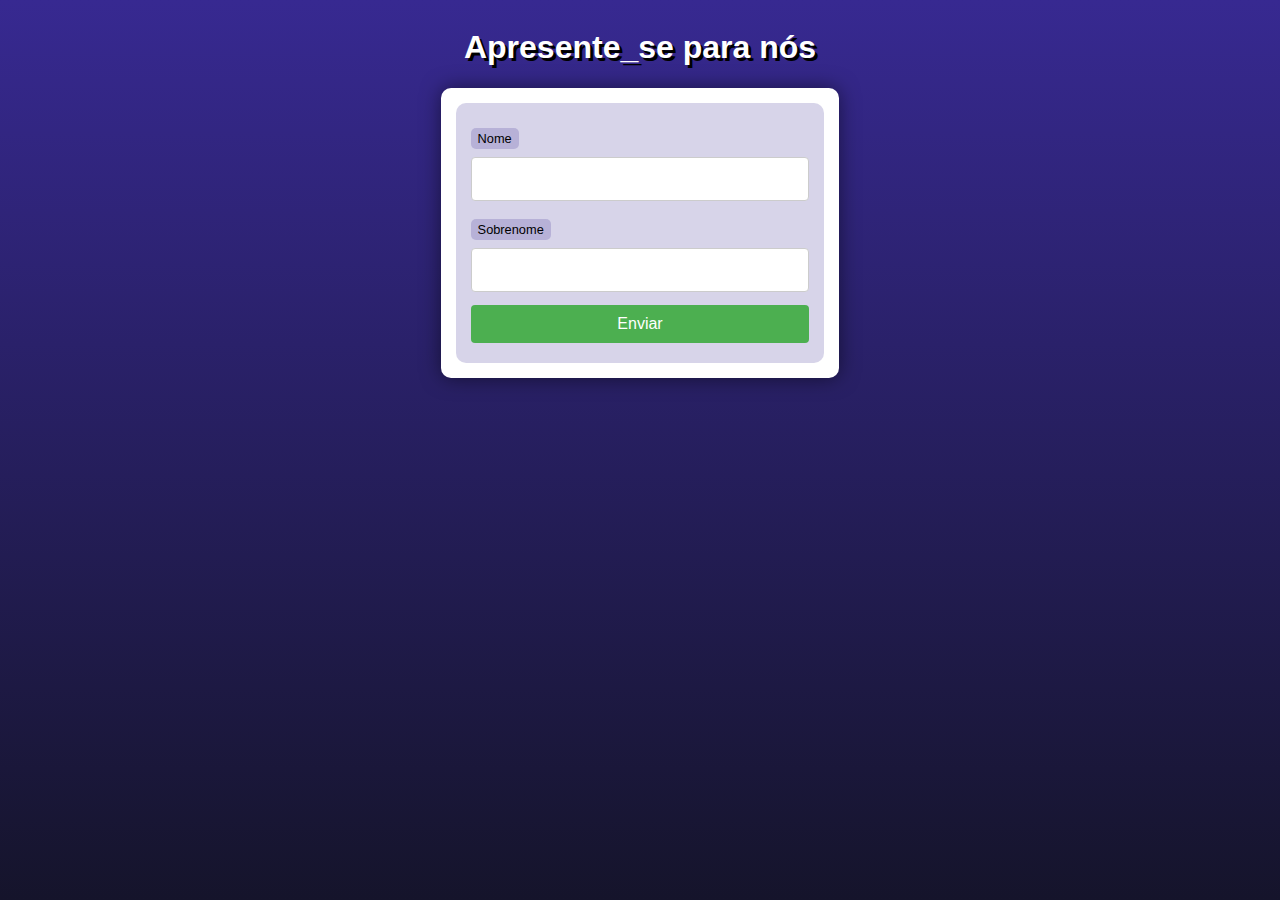
<file: Codigos/criando formularios + superGlobais/index.html>
<!DOCTYPE html>
<html lang="pt-br">
<head>
    <meta charset="UTF-8">
    <meta name="viewport" content="width=device-width, initial-scale=1.0">
    <title>Interação com formularios</title>
    <link rel="stylesheet" href="style.css">
</head>
<body>
    <header>
        <h1>Apresente_se para nós</h1>
    </header>
    <main>
        <form action="cad.php" method="get">
            <label for="nome">Nome</label>
            <input type="text" name="nome" id="idnome">

            <label for="sobrenome">Sobrenome</label>
            <input type="text" name="sobrenome" id="idsobrenome">

            <input type="submit" value="Enviar">
        </form>
    </main>
</body>
</html>
</file>
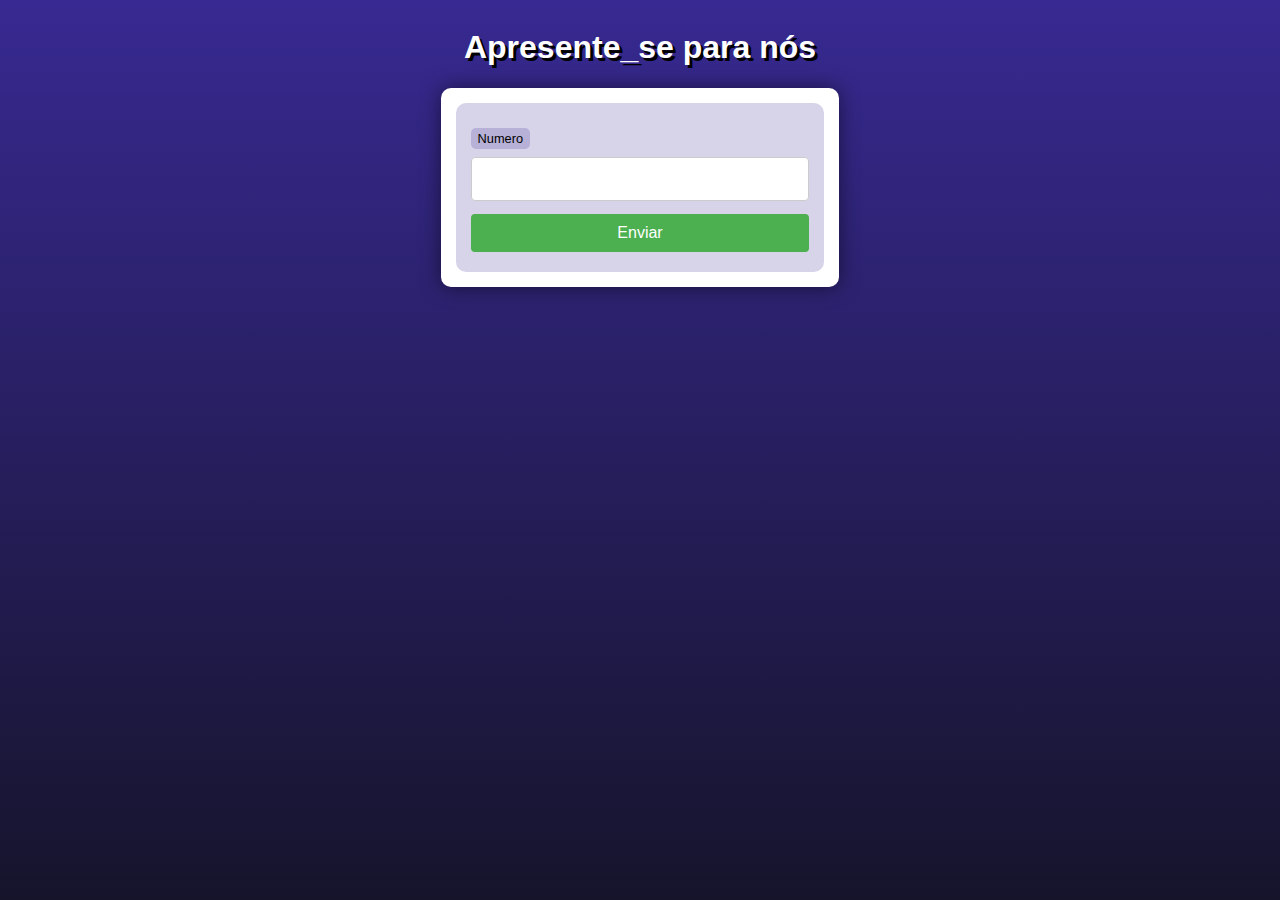
<file: Codigos/desafios/desafio1/index.html>
<!DOCTYPE html>
<html lang="pt-br">
<head>
    <meta charset="UTF-8">
    <meta name="viewport" content="width=device-width, initial-scale=1.0">
    <title>Interação com formularios</title>
    <link rel="stylesheet" href="style.css">
</head>
<body>
    <header>
        <h1>Apresente_se para nós</h1>
    </header>
    <main>
        <form action="resposta.php" method="get">
            <label for="numero">Numero</label>
            <input type="text" name="numero" required>

            <input type="submit" value="Enviar">
        </form>
    </main>
</body>
</html>
</file>
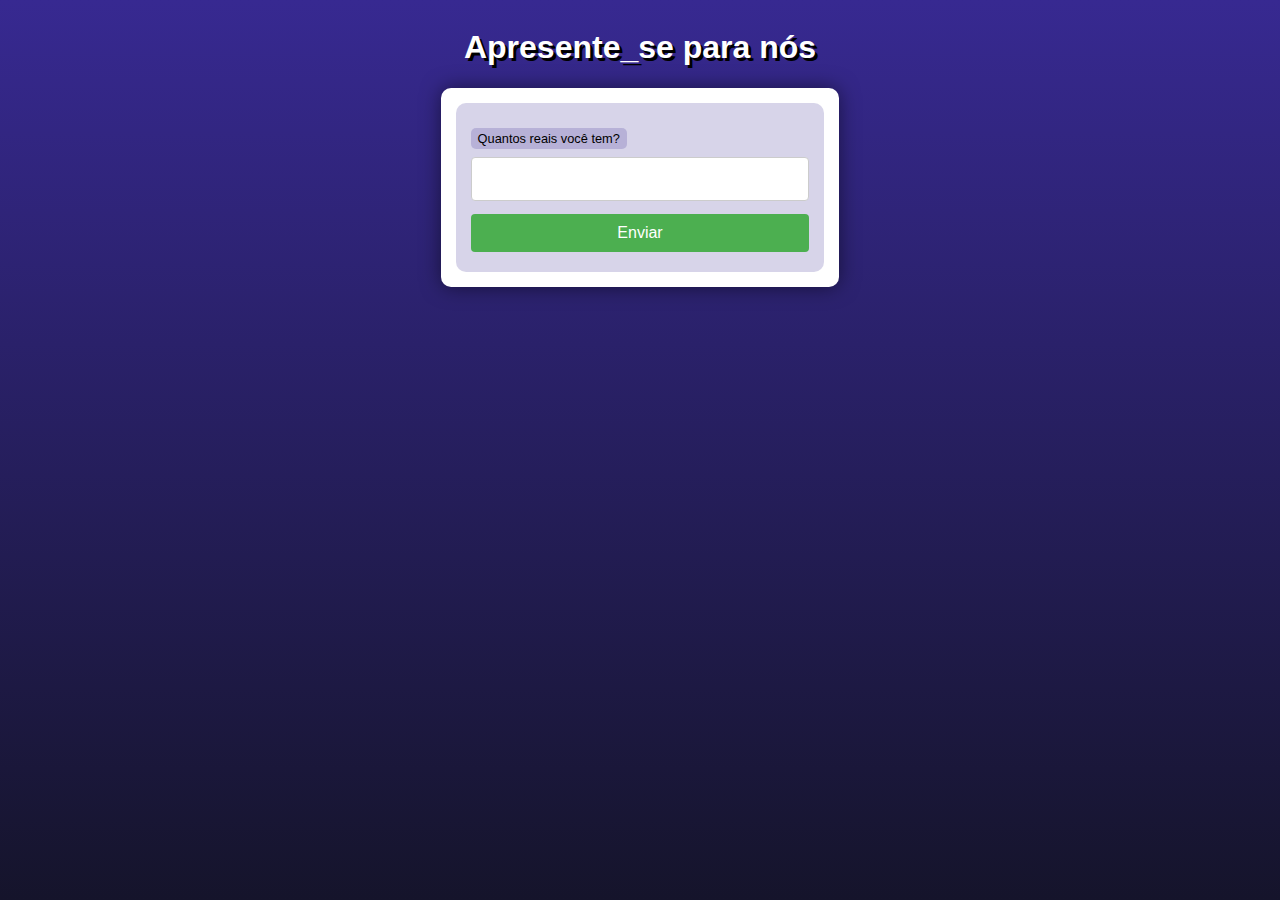
<file: Codigos/desafios/desafio3/index.html>
<!DOCTYPE html>
<html lang="pt-br">
<head>
    <meta charset="UTF-8">
    <meta name="viewport" content="width=device-width, initial-scale=1.0">
    <title>Interação com formularios</title>
    <link rel="stylesheet" href="style.css">
</head>
<body>
    <header>
        <h1>Apresente_se para nós</h1>
    </header>
    <main>
        <form action="converter.php" method="get">
            <label for="reais">Quantos reais você tem?</label>
            <input type="number" name="reais" required step="0.01">

            <input type="submit" value="Enviar">
        </form>
    </main>
</body>
</html>
</file>
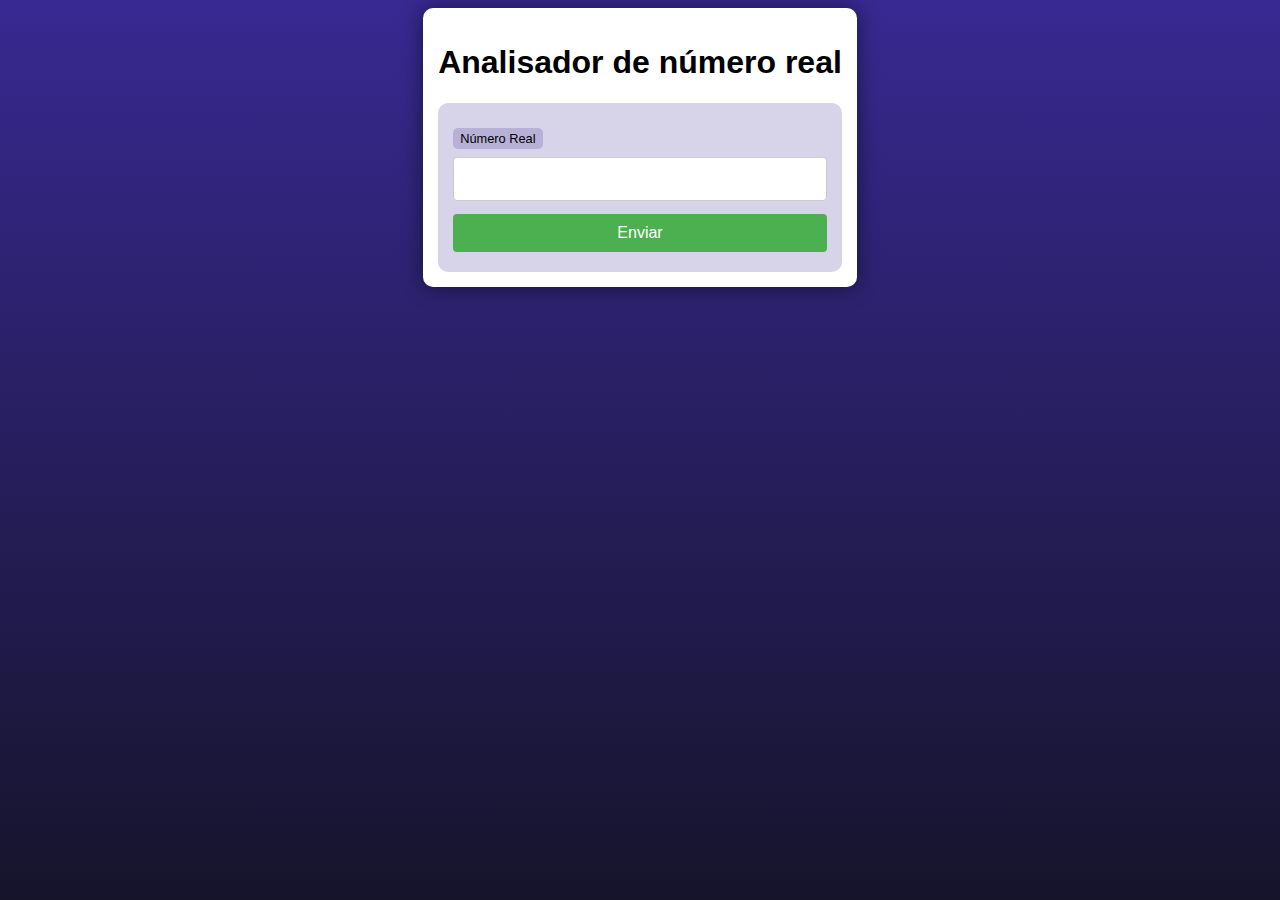
<file: Codigos/desafios/desafio4/index.html>
<!DOCTYPE html>
<html lang="pt-br">
<head>
    <meta charset="UTF-8">
    <meta name="viewport" content="width=device-width, initial-scale=1.0">
    <title>Numero real</title>
    <link rel="stylesheet" href="style.css">
</head>
<body>
    <main>
        <h1>Analisador de número real</h1>

        <form action="numeroreal.php" method="post">
            <label for="real">Número Real</label>
            <input type="number" name="real" required step="0.001">

            <input type="submit" value="Enviar">
        </form>
    </main>
</body>
</html>
</file>
<file: Codigos/criando formularios + superGlobais/style.css>
@charset "UTF-8";

* {
    font-family: Verdana, Geneva, Tahoma, sans-serif;
    box-sizing: border-box;
}

/* ELEMENTOS DA INTERFACE */

body {
    background-color: #15142b;
    background-image: linear-gradient(180deg, #372991, #15142b);
    background-repeat: no-repeat;
    background-position: center center;
    background-size: cover;
    background-attachment: fixed;

    display: flex;
    flex-direction: column;
    flex-wrap: nowrap;
    justify-content: center;
    align-items: center;
}

header, main, section, article {
    max-width: 700px;
}

header > h1 {
    color: white;
    text-shadow: 3px 3px 0px black;
}

main, section, article {
    background-color: white;
    padding: 15px;
    margin-bottom: 20px;
    border-radius: 10px;
    box-shadow: 0px 0px 20px rgba(0, 0, 0, 0.502);
}

footer {
    display: block;
    width: 100vw;
    background-color: #291f6c;
    color: white;
    text-align: center;
    margin-top: auto;
    padding: 5px;
}

p {
    text-align: justify;
    line-height: 1.5em;
}

h2, h3, h4 {
    color: #372991;
    margin: 0 0 10px 0;
}

a {
    color: #15142b;
    background-color: rgba(55, 41, 145, 0.1);
    padding: 0 3px;
    font-weight: 600;
    text-decoration: none;
    border-bottom: .5px dotted #372991;
}

a:hover {
    color: #372991;
    border-bottom: 1px solid #372991;
}

/* TABELAS E LISTAS */

table {
    min-width: 400px;
    border-spacing: 0px;
    border: 0.5px solid #372991;
    margin: 10px auto;
}

table th {
    background-color: #372991;
    color: white;
    padding: 5px;
    text-align: left;
}

table td {
    padding: 5px;
}

table tr {
    background-color: rgba(55, 41, 145, 0.05);
}

table tr:nth-child(odd) {
    background-color: rgba(55, 41, 145, 0.3);
}

table.divisao {
    border: 1px solid white;
}

table.divisao td {
    background-color: white;
    padding: 20px;
    text-align: center;
    font-size: 2.5em;
}

table.divisao  tr:nth-child(1) td:nth-child(2) {
    border-bottom: 3px solid black;
    border-left: 3px solid black;
}

table.divisao tr:nth-child(2) td:nth-child(2) {
    border-left: 3px solid black;
}

table.divisao tr:nth-child(2) td:nth-child(1) {
    text-decoration: underline;
}

ul > li::marker {
    color: #372991;
}

/* ELEMENTOS DE FORMULÁRIO */

form {
    background-color: rgba(55, 41, 145, 0.2);
    padding: 15px;
    border-radius: 10px;
}

form label {
    display: block;
    width: fit-content;
    font-size: 0.8em;
    font-weight: 100;
    background-color: rgba(55, 41, 145, 0.2);
    padding: 3px 7px;
    margin-top: 10px;
    margin-bottom: 0px;
    border-radius: 5px;
}

input[type=text], [type=number], select, input[type=date], input[type=date], input[type=datetime], input[type=email], input[type=month], input[type=password], input[type=range], input[type=tel], input[type=time], input[type=week] {
    width: 100%;
    padding: 12px 20px;
    font-size: 1em;
    margin: 8px 0;
    display: inline-block;
    border: 1px solid #ccc;
    border-radius: 4px;
    box-sizing: border-box;
}
  
input[type=submit] {
    width: 100%;
    background-color: #4CAF50;
    font-size: 1em;
    color: white;
    padding: 10px 20px;
    margin: 5px 0;
    border: none;
    border-radius: 4px;
    cursor: pointer;
}
  
input[type=submit]:hover {
    background-color: #45a049;
}

input[type=reset] {
    width: 100%;
    background-color: #eb9903;
    font-size: 1em;
    color: white;
    padding: 10px 20px;
    margin: 5px 0;
    border: none;
    border-radius: 4px;
    cursor: pointer;
}

input[type=reset]:hover {
    background-color: #c27013;
}

input[type=button], button {
    width: 100%;
    background-color: #372991;
    font-size: 1em;
    color: white;
    padding: 10px 20px;
    margin: 5px 0;
    border: none;
    border-radius: 4px;
    cursor: pointer;
}

input[type=button]:hover, button:hover {
    background-color: #291f6c;
}

fieldset {
    border: 0.5px dotted #372991;
}

fieldset > legend {
    font-size: 0.8em;
    font-weight: 100;
    background-color: rgba(55, 41, 145, 0.2);
    padding: 3px 7px;
    border-radius: 5px;
}

input[type=radio] + label, input[type=checkbox] + label {
    display: inline-block;
    font-size: 1em;
    background-color: rgba(0, 0, 0, 0);
}
</file>
<file: Codigos/desafios/desafio1/style.css>
@charset "UTF-8";

* {
    font-family: Verdana, Geneva, Tahoma, sans-serif;
    box-sizing: border-box;
}

/* ELEMENTOS DA INTERFACE */

body {
    background-color: #15142b;
    background-image: linear-gradient(180deg, #372991, #15142b);
    background-repeat: no-repeat;
    background-position: center center;
    background-size: cover;
    background-attachment: fixed;

    display: flex;
    flex-direction: column;
    flex-wrap: nowrap;
    justify-content: center;
    align-items: center;
}

header, main, section, article {
    max-width: 700px;
}

header > h1 {
    color: white;
    text-shadow: 3px 3px 0px black;
}

main, section, article {
    background-color: white;
    padding: 15px;
    margin-bottom: 20px;
    border-radius: 10px;
    box-shadow: 0px 0px 20px rgba(0, 0, 0, 0.502);
}

footer {
    display: block;
    width: 100vw;
    background-color: #291f6c;
    color: white;
    text-align: center;
    margin-top: auto;
    padding: 5px;
}

p {
    text-align: justify;
    line-height: 1.5em;
}

h2, h3, h4 {
    color: #372991;
    margin: 0 0 10px 0;
}

a {
    color: #15142b;
    background-color: rgba(55, 41, 145, 0.1);
    padding: 0 3px;
    font-weight: 600;
    text-decoration: none;
    border-bottom: .5px dotted #372991;
}

a:hover {
    color: #372991;
    border-bottom: 1px solid #372991;
}

/* TABELAS E LISTAS */

table {
    min-width: 400px;
    border-spacing: 0px;
    border: 0.5px solid #372991;
    margin: 10px auto;
}

table th {
    background-color: #372991;
    color: white;
    padding: 5px;
    text-align: left;
}

table td {
    padding: 5px;
}

table tr {
    background-color: rgba(55, 41, 145, 0.05);
}

table tr:nth-child(odd) {
    background-color: rgba(55, 41, 145, 0.3);
}

table.divisao {
    border: 1px solid white;
}

table.divisao td {
    background-color: white;
    padding: 20px;
    text-align: center;
    font-size: 2.5em;
}

table.divisao  tr:nth-child(1) td:nth-child(2) {
    border-bottom: 3px solid black;
    border-left: 3px solid black;
}

table.divisao tr:nth-child(2) td:nth-child(2) {
    border-left: 3px solid black;
}

table.divisao tr:nth-child(2) td:nth-child(1) {
    text-decoration: underline;
}

ul > li::marker {
    color: #372991;
}

/* ELEMENTOS DE FORMULÁRIO */

form {
    background-color: rgba(55, 41, 145, 0.2);
    padding: 15px;
    border-radius: 10px;
}

form label {
    display: block;
    width: fit-content;
    font-size: 0.8em;
    font-weight: 100;
    background-color: rgba(55, 41, 145, 0.2);
    padding: 3px 7px;
    margin-top: 10px;
    margin-bottom: 0px;
    border-radius: 5px;
}

input[type=text], [type=number], select, input[type=date], input[type=date], input[type=datetime], input[type=email], input[type=month], input[type=password], input[type=range], input[type=tel], input[type=time], input[type=week] {
    width: 100%;
    padding: 12px 20px;
    font-size: 1em;
    margin: 8px 0;
    display: inline-block;
    border: 1px solid #ccc;
    border-radius: 4px;
    box-sizing: border-box;
}
  
input[type=submit] {
    width: 100%;
    background-color: #4CAF50;
    font-size: 1em;
    color: white;
    padding: 10px 20px;
    margin: 5px 0;
    border: none;
    border-radius: 4px;
    cursor: pointer;
}
  
input[type=submit]:hover {
    background-color: #45a049;
}

input[type=reset] {
    width: 100%;
    background-color: #eb9903;
    font-size: 1em;
    color: white;
    padding: 10px 20px;
    margin: 5px 0;
    border: none;
    border-radius: 4px;
    cursor: pointer;
}

input[type=reset]:hover {
    background-color: #c27013;
}

input[type=button], button {
    width: 100%;
    background-color: #372991;
    font-size: 1em;
    color: white;
    padding: 10px 20px;
    margin: 5px 0;
    border: none;
    border-radius: 4px;
    cursor: pointer;
}

input[type=button]:hover, button:hover {
    background-color: #291f6c;
}

fieldset {
    border: 0.5px dotted #372991;
}

fieldset > legend {
    font-size: 0.8em;
    font-weight: 100;
    background-color: rgba(55, 41, 145, 0.2);
    padding: 3px 7px;
    border-radius: 5px;
}

input[type=radio] + label, input[type=checkbox] + label {
    display: inline-block;
    font-size: 1em;
    background-color: rgba(0, 0, 0, 0);
}
</file>
<file: Codigos/desafios/desafio3/style.css>
@charset "UTF-8";

* {
    font-family: Verdana, Geneva, Tahoma, sans-serif;
    box-sizing: border-box;
}

/* ELEMENTOS DA INTERFACE */

body {
    background-color: #15142b;
    background-image: linear-gradient(180deg, #372991, #15142b);
    background-repeat: no-repeat;
    background-position: center center;
    background-size: cover;
    background-attachment: fixed;

    display: flex;
    flex-direction: column;
    flex-wrap: nowrap;
    justify-content: center;
    align-items: center;
}

header, main, section, article {
    max-width: 700px;
}

header > h1 {
    color: white;
    text-shadow: 3px 3px 0px black;
}

main, section, article {
    background-color: white;
    padding: 15px;
    margin-bottom: 20px;
    border-radius: 10px;
    box-shadow: 0px 0px 20px rgba(0, 0, 0, 0.502);
}

footer {
    display: block;
    width: 100vw;
    background-color: #291f6c;
    color: white;
    text-align: center;
    margin-top: auto;
    padding: 5px;
}

p {
    text-align: justify;
    line-height: 1.5em;
}

h2, h3, h4 {
    color: #372991;
    margin: 0 0 10px 0;
}

a {
    color: #15142b;
    background-color: rgba(55, 41, 145, 0.1);
    padding: 0 3px;
    font-weight: 600;
    text-decoration: none;
    border-bottom: .5px dotted #372991;
}

a:hover {
    color: #372991;
    border-bottom: 1px solid #372991;
}

/* TABELAS E LISTAS */

table {
    min-width: 400px;
    border-spacing: 0px;
    border: 0.5px solid #372991;
    margin: 10px auto;
}

table th {
    background-color: #372991;
    color: white;
    padding: 5px;
    text-align: left;
}

table td {
    padding: 5px;
}

table tr {
    background-color: rgba(55, 41, 145, 0.05);
}

table tr:nth-child(odd) {
    background-color: rgba(55, 41, 145, 0.3);
}

table.divisao {
    border: 1px solid white;
}

table.divisao td {
    background-color: white;
    padding: 20px;
    text-align: center;
    font-size: 2.5em;
}

table.divisao  tr:nth-child(1) td:nth-child(2) {
    border-bottom: 3px solid black;
    border-left: 3px solid black;
}

table.divisao tr:nth-child(2) td:nth-child(2) {
    border-left: 3px solid black;
}

table.divisao tr:nth-child(2) td:nth-child(1) {
    text-decoration: underline;
}

ul > li::marker {
    color: #372991;
}

/* ELEMENTOS DE FORMULÁRIO */

form {
    background-color: rgba(55, 41, 145, 0.2);
    padding: 15px;
    border-radius: 10px;
}

form label {
    display: block;
    width: fit-content;
    font-size: 0.8em;
    font-weight: 100;
    background-color: rgba(55, 41, 145, 0.2);
    padding: 3px 7px;
    margin-top: 10px;
    margin-bottom: 0px;
    border-radius: 5px;
}

input[type=text], [type=number], select, input[type=date], input[type=date], input[type=datetime], input[type=email], input[type=month], input[type=password], input[type=range], input[type=tel], input[type=time], input[type=week] {
    width: 100%;
    padding: 12px 20px;
    font-size: 1em;
    margin: 8px 0;
    display: inline-block;
    border: 1px solid #ccc;
    border-radius: 4px;
    box-sizing: border-box;
}
  
input[type=submit] {
    width: 100%;
    background-color: #4CAF50;
    font-size: 1em;
    color: white;
    padding: 10px 20px;
    margin: 5px 0;
    border: none;
    border-radius: 4px;
    cursor: pointer;
}
  
input[type=submit]:hover {
    background-color: #45a049;
}

input[type=reset] {
    width: 100%;
    background-color: #eb9903;
    font-size: 1em;
    color: white;
    padding: 10px 20px;
    margin: 5px 0;
    border: none;
    border-radius: 4px;
    cursor: pointer;
}

input[type=reset]:hover {
    background-color: #c27013;
}

input[type=button], button {
    width: 100%;
    background-color: #372991;
    font-size: 1em;
    color: white;
    padding: 10px 20px;
    margin: 5px 0;
    border: none;
    border-radius: 4px;
    cursor: pointer;
}

input[type=button]:hover, button:hover {
    background-color: #291f6c;
}

fieldset {
    border: 0.5px dotted #372991;
}

fieldset > legend {
    font-size: 0.8em;
    font-weight: 100;
    background-color: rgba(55, 41, 145, 0.2);
    padding: 3px 7px;
    border-radius: 5px;
}

input[type=radio] + label, input[type=checkbox] + label {
    display: inline-block;
    font-size: 1em;
    background-color: rgba(0, 0, 0, 0);
}
</file>
<file: Codigos/desafios/desafio4/style.css>
@charset "UTF-8";

* {
    font-family: Verdana, Geneva, Tahoma, sans-serif;
    box-sizing: border-box;
}

/* ELEMENTOS DA INTERFACE */

body {
    background-color: #15142b;
    background-image: linear-gradient(180deg, #372991, #15142b);
    background-repeat: no-repeat;
    background-position: center center;
    background-size: cover;
    background-attachment: fixed;

    display: flex;
    flex-direction: column;
    flex-wrap: nowrap;
    justify-content: center;
    align-items: center;
}

header, main, section, article {
    max-width: 700px;
}

header > h1 {
    color: white;
    text-shadow: 3px 3px 0px black;
}

main, section, article {
    background-color: white;
    padding: 15px;
    margin-bottom: 20px;
    border-radius: 10px;
    box-shadow: 0px 0px 20px rgba(0, 0, 0, 0.502);
}

footer {
    display: block;
    width: 100vw;
    background-color: #291f6c;
    color: white;
    text-align: center;
    margin-top: auto;
    padding: 5px;
}

p {
    text-align: justify;
    line-height: 1.5em;
}

h2, h3, h4 {
    color: #372991;
    margin: 0 0 10px 0;
}

a {
    color: #15142b;
    background-color: rgba(55, 41, 145, 0.1);
    padding: 0 3px;
    font-weight: 600;
    text-decoration: none;
    border-bottom: .5px dotted #372991;
}

a:hover {
    color: #372991;
    border-bottom: 1px solid #372991;
}

/* TABELAS E LISTAS */

table {
    min-width: 400px;
    border-spacing: 0px;
    border: 0.5px solid #372991;
    margin: 10px auto;
}

table th {
    background-color: #372991;
    color: white;
    padding: 5px;
    text-align: left;
}

table td {
    padding: 5px;
}

table tr {
    background-color: rgba(55, 41, 145, 0.05);
}

table tr:nth-child(odd) {
    background-color: rgba(55, 41, 145, 0.3);
}

table.divisao {
    border: 1px solid white;
}

table.divisao td {
    background-color: white;
    padding: 20px;
    text-align: center;
    font-size: 2.5em;
}

table.divisao  tr:nth-child(1) td:nth-child(2) {
    border-bottom: 3px solid black;
    border-left: 3px solid black;
}

table.divisao tr:nth-child(2) td:nth-child(2) {
    border-left: 3px solid black;
}

table.divisao tr:nth-child(2) td:nth-child(1) {
    text-decoration: underline;
}

ul > li::marker {
    color: #372991;
}

/* ELEMENTOS DE FORMULÁRIO */

form {
    background-color: rgba(55, 41, 145, 0.2);
    padding: 15px;
    border-radius: 10px;
}

form label {
    display: block;
    width: fit-content;
    font-size: 0.8em;
    font-weight: 100;
    background-color: rgba(55, 41, 145, 0.2);
    padding: 3px 7px;
    margin-top: 10px;
    margin-bottom: 0px;
    border-radius: 5px;
}

input[type=text], [type=number], select, input[type=date], input[type=date], input[type=datetime], input[type=email], input[type=month], input[type=password], input[type=range], input[type=tel], input[type=time], input[type=week] {
    width: 100%;
    padding: 12px 20px;
    font-size: 1em;
    margin: 8px 0;
    display: inline-block;
    border: 1px solid #ccc;
    border-radius: 4px;
    box-sizing: border-box;
}
  
input[type=submit] {
    width: 100%;
    background-color: #4CAF50;
    font-size: 1em;
    color: white;
    padding: 10px 20px;
    margin: 5px 0;
    border: none;
    border-radius: 4px;
    cursor: pointer;
}
  
input[type=submit]:hover {
    background-color: #45a049;
}

input[type=reset] {
    width: 100%;
    background-color: #eb9903;
    font-size: 1em;
    color: white;
    padding: 10px 20px;
    margin: 5px 0;
    border: none;
    border-radius: 4px;
    cursor: pointer;
}

input[type=reset]:hover {
    background-color: #c27013;
}

input[type=button], button {
    width: 100%;
    background-color: #372991;
    font-size: 1em;
    color: white;
    padding: 10px 20px;
    margin: 5px 0;
    border: none;
    border-radius: 4px;
    cursor: pointer;
}

input[type=button]:hover, button:hover {
    background-color: #291f6c;
}

fieldset {
    border: 0.5px dotted #372991;
}

fieldset > legend {
    font-size: 0.8em;
    font-weight: 100;
    background-color: rgba(55, 41, 145, 0.2);
    padding: 3px 7px;
    border-radius: 5px;
}

input[type=radio] + label, input[type=checkbox] + label {
    display: inline-block;
    font-size: 1em;
    background-color: rgba(0, 0, 0, 0);
}
</file>
